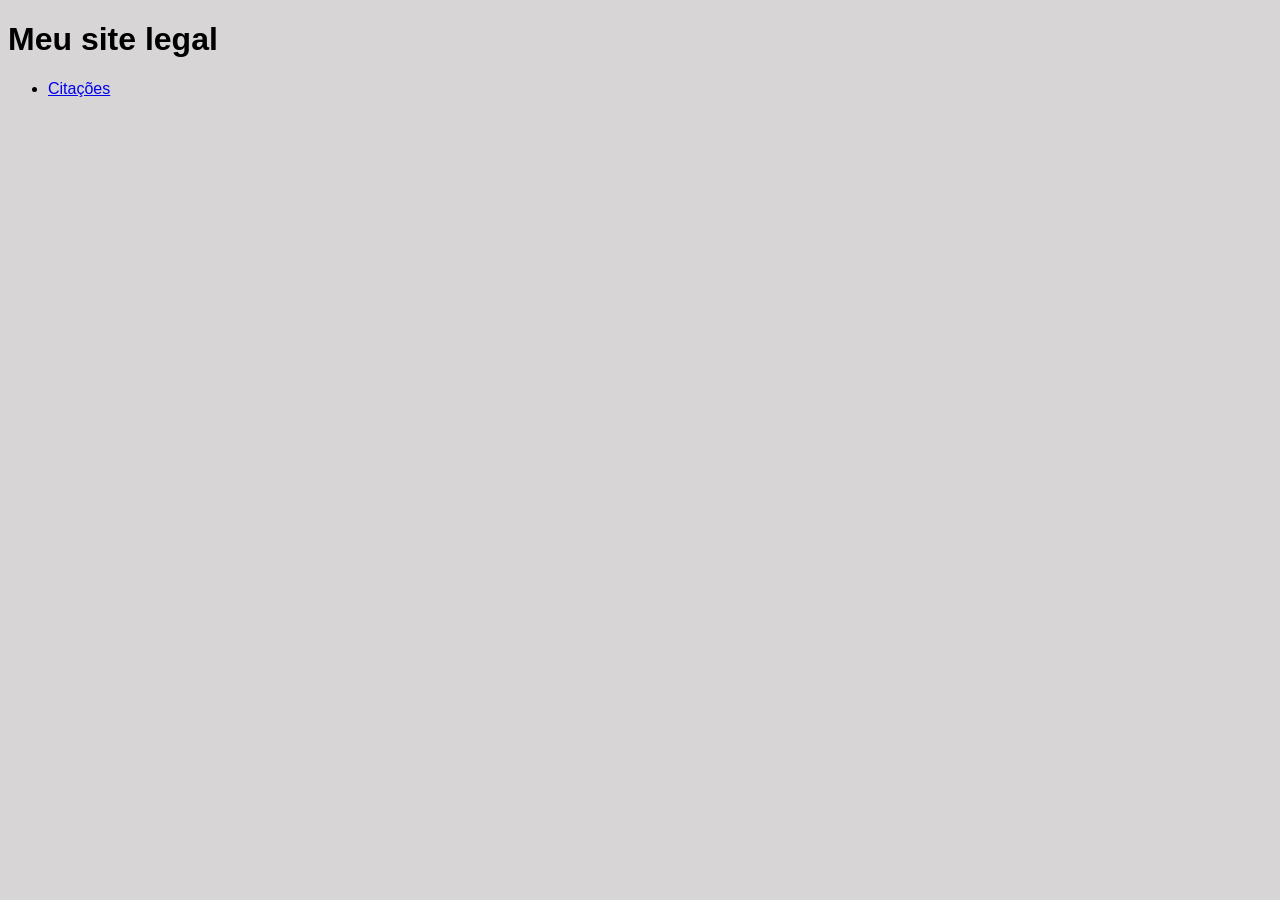
<file: index.html>
<!DOCTYPE html>
<html lang="en">

<head>
    <meta charset="UTF-8">
    <meta name="viewport" content="width=device-width, initial-scale=1.0">
    <title>Página inicial</title>
    <link rel="stylesheet" href="estilo.css">
</head>

<body>
    <h1>Meu site legal</h1>
    <ul>
        <li><a href="citacoes.html">Citações</a></li>
    </ul>
</body>

</html>
</file>
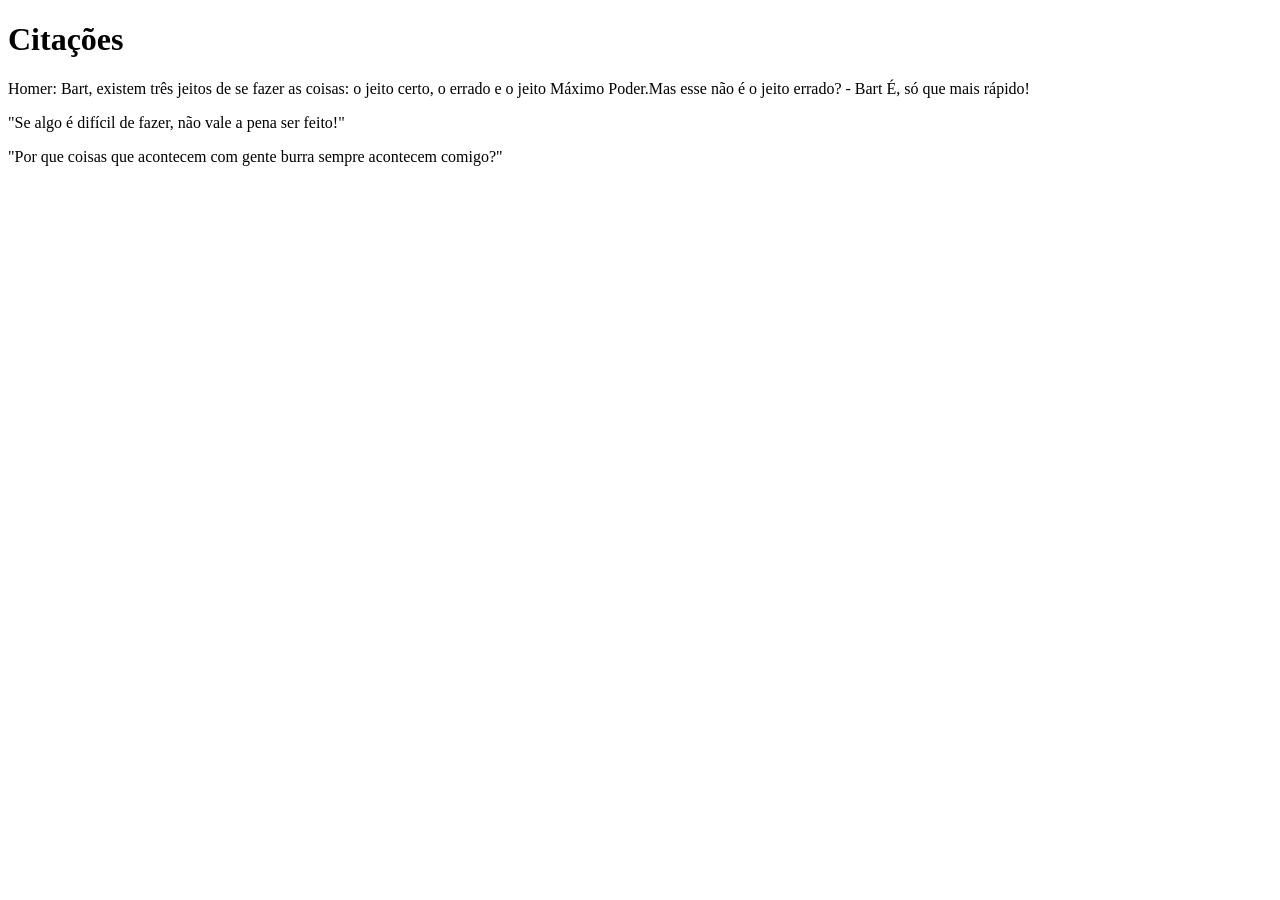
<file: citacoes.html>
<!DOCTYPE html>
<html lang="en">

<head>
    <meta charset="UTF-8">
    <meta name="viewport" content="width=device-width, initial-scale=1.0">
    <title>Document</title>
</head>

<body>
    <h1>Citações</h1>
    <p>Homer: Bart, existem três jeitos de se fazer as coisas: o jeito certo, o errado e o jeito Máximo Poder.Mas esse
        não é o jeito errado? - Bart É, só que mais rápido!</p>

    <p>"Se algo é difícil de fazer, não vale a pena ser feito!"</p>

    <p>"Por que coisas que acontecem com gente burra sempre acontecem comigo?"</p>
</body>

</html>
</file>
<file: estilo.css>
body {
  background-color: #d7d5d5;
  font-family: Arial, Helvetica, sans-serif;
}
</file>
